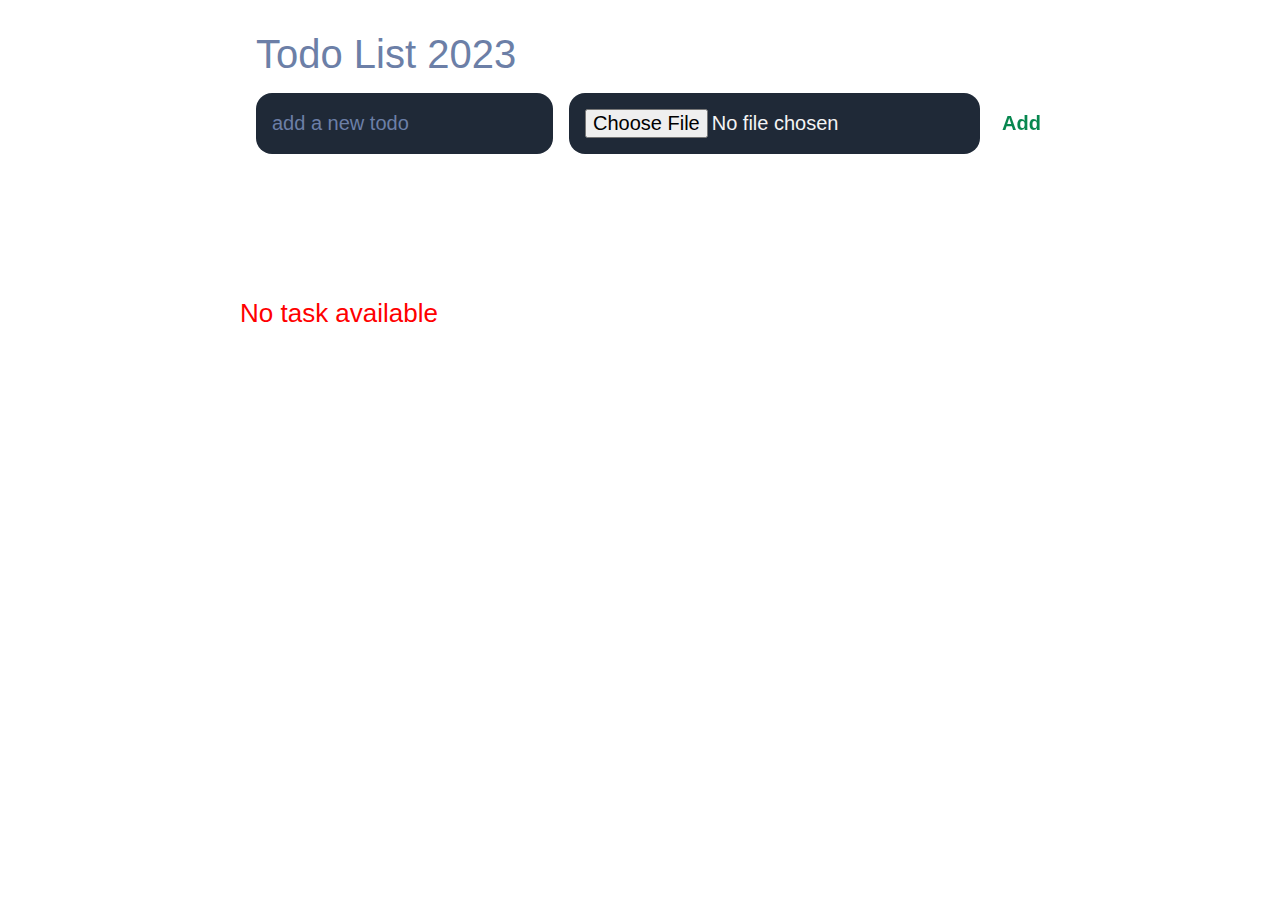
<file: Js-todo-Learn/index.html>
<!DOCTYPE html>
<html lang="en">

<head>
    <meta charset="UTF-8">
    <meta http-equiv="X-UA-Compatible" content="IE=edge">
    <meta name="viewport" content="width=device-width, initial-scale=1.0">
    <title>Task List 2023</title>
    <link rel="stylesheet" href="main.css" />
</head>

<body>
    <header>
        <h1>Todo List 2023</h1>
        <form id="todo-form">
            <input id="todo-input" type="text" placeholder="add a new todo"/>
            <input id="image-input" type="file" accept="image/*" placeholder="add an image"/>
            <button id="todo-submit" type="submit">Add</button>
        </form>
    </header>
    <main>
        <div id="todos" class="todo-list">
           <!--The todo task will show here-->


<!--            
           <div className="todo">
            <div className="text">paragraph(text)</div>
            <div className="actionDiv">
              <button className="edit"></button>
              <button className="delete"></button>
            </div>
            <img className="image" />
          </div>;


          <div className="todo">
            <div className="text">paragraph(text)</div>
            <div className="actionDiv">
              <button className="edit"></button>
              <button className="delete"></button>
            </div>
            <img className="image" />
          </div>; -->

         

        </div>
        <button class="removeAll">Remove All</button>
        <p class="notask">No task available</p>
    </main>

    <script src="localimageReset.js"></script>


    <!-- // final todo with local image is   localimageReset.j -->
</body>

</html>
</file>
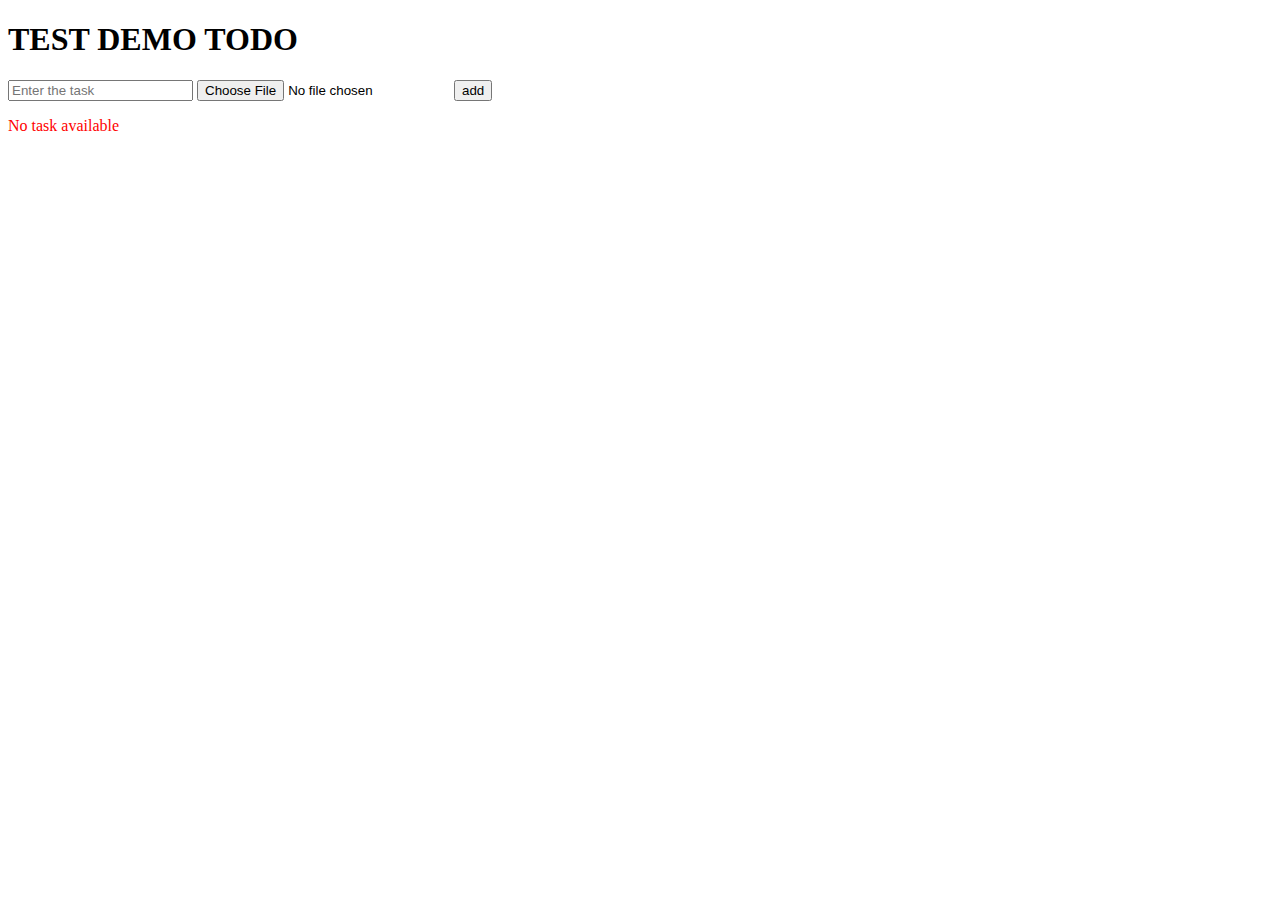
<file: Js-todo-Learn/new.html>
<!DOCTYPE html>
<html lang="en">

<head>
    <meta charset="UTF-8">
    <meta http-equiv="X-UA-Compatible" content="IE=edge">
    <meta name="viewport" content="width=device-width, initial-scale=1.0">
    <title>TEST DEMO DOM </title>
    <link rel="stylesheet" href="rpcss.css" />

</head>
<body>
    <div>
        <h1 class="heading">TEST DEMO TODO</h1>
        <form id="todo-form" >
            <input  id="todo-input" placeholder="Enter the task" /> 
            <!-- explore more about the file input and input properties  -->
            <input id="image-input" type="file" accept="image/*" placeholder="insert an image"/>
            <button>add</button>          
        </form>

        <!-- all todos are showing here  -->
        <div id="todos">  

            <!-- <div class="singleTodo">
                <div class="todoContent">Todo text 1 </div>
                <img src="todo-image-1.jpg" class="image"/>  
                <div class="actionDiv">
                    <button class="edit">Edit </button>
                    <button class="delete">Delete</button>
                </div>
            </div>

            <div class="singleTodo">
                <div class="todoText">Todo text 2 </div> ....1
                <img src="toso-image-2" class="image"/>....2
                <div class="actionDiv">....3
                    <button class="edit">Edit </button>
                    <button class="delete">Delete</button>
                </div>
            </div> -->



             <!-- The first element will only target when i write document.querySelector(".new") or ("#new") , but when i write document.querySelectorAll(".new") or ("#new") then all the  element of this class will target -->
            <!-- <p class="new "></p>  
           <p class="new "></p>
           <p class="new "></p>
           <p class="new "></p>
           <p class="new "></p>
           <p class="new "></p> -->


          
        </div>

        <button class="removeAll">Remove All</button>
        <p class="notodo">No task available</p>
    </div>
<script src="rpscript.js" ></script>
</body>
</html>
</file>
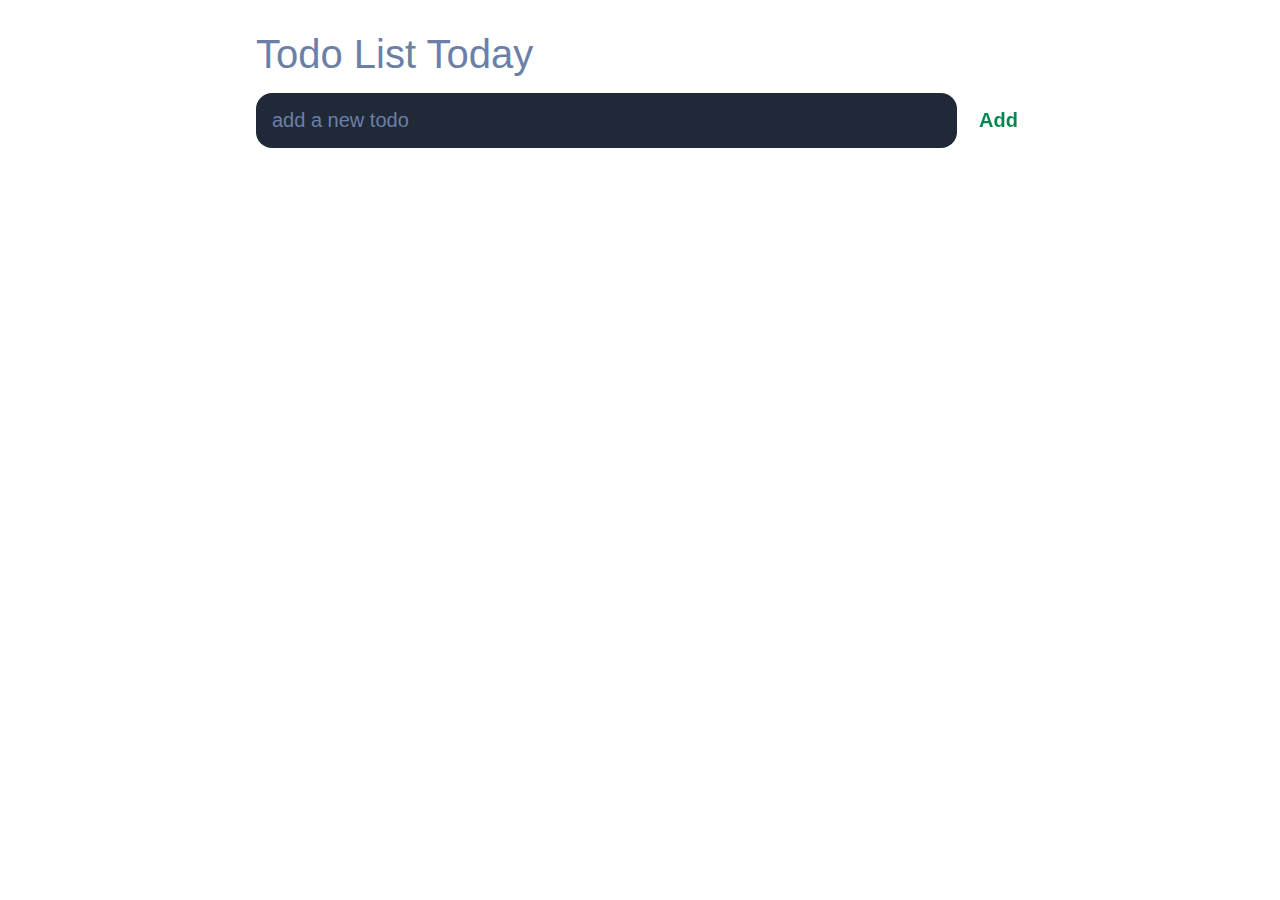
<file: Js-todo-Learn/.vscode/practice/practicetodo.html>
<!DOCTYPE html>
<html lang="en">

<head>
    <meta charset="UTF-8">
    <meta http-equiv="X-UA-Compatible" content="IE=edge">
    <meta name="viewport" content="width=device-width, initial-scale=1.0">
    <title>Prcatice Todo List</title>
    <link rel="stylesheet" href="practicecs.css" />
</head>

<body>
    <header>
        <h1>Todo List  Today</h1>
        <form id="todo-form">
            <input id="todo-input" type="text" placeholder="add a new todo"/>
            <button id="todo-submit" type="submit">Add</button>
        </form>
    </header>
    <main>
        <div id="todos" class="todo-list">

                <div>jhvjwqjfgef</div>
            

        </div>
    </main>
    <script src="practicejss.js"></script>
</body>

</html>
</file>
<file: Js-todo-Learn/main.css>
:root {
    --dark: #ffffff;
    --darker: #1F2937;
    --darkest: #111827;
    --grey: #6c7fa7;
    --pink: #d25014;
    --purple: #07874f;
    --light: rgb(244, 244, 244);
}

* {
    margin: 0;
    box-sizing: border-box;
    font-family: "Fira sans", sans-serif;
}

body {
    display: flex;
    flex-direction: column;
    min-height: 100vh;
    color: #FFF;
    background-color: var(--dark);
}

header {
    padding: 2rem 1rem;
    max-width: 800px;
    width: 100%;
    margin: 0 auto;
}

header h1 {
    font-size: 2.5rem;
    font-weight: 300;
    color: var(--grey);
    margin-bottom: 1rem;
}

#todo-form {
    display: flex;
    ;
}

input,
button {
    appearance: none;
    border: none;
    outline: none;
    background: none;
}

#todo-input {
    flex: 1 1 0%;
    background-color: var(--darker);
    padding: 1rem;
    border-radius: 1rem;
    margin-right: 1rem;
    color: var(--light);
    font-size: 1.25rem;
}

#image-input {
    flex: 1 1 0%;
    background-color: var(--darker);
    padding: 1rem;
    border-radius: 1rem;
    margin-right: 1rem;
    color: var(--light);
    font-size: 1.25rem;
}

/* #todo-input::placeholder {
    color: var(--grey);
} */

#todo-input::placeholder,
#image-input::placeholder {
    color: var(--grey);
}

#todo-submit {
    color: var(--pink);
    font-size: 1.25rem;
    font-weight: 700;
    background-color: var(--purple); /* Change this to the desired color */
    -webkit-background-clip: text;
    -webkit-text-fill-color: transparent;
    cursor: pointer;
    transition: 0.4s;
}

#todo-submit:hover {
    opacity: 0.8;
}

#todo-submit:active {
    opacity: 0.6;
}

main {
    flex: 1 1 0%;
    max-width: 800px;
    width: 100%;
    margin: 0 auto;
}

.todo-list {
    padding: 1rem;
}

.todo-list h2 {
    font-size: 1.5rem;
    font-weight: 300;
    color: var(--grey);
    margin-bottom: 1rem;
}

#todos .todo {
    display: flex;
    justify-content: space-between;
    background-color: var(--darkest);
    padding: 1rem;
    border-radius: 1rem;
    margin-bottom: 1rem;
}

.todo .content {
    flex: 1 1 0%;
}

.todo .content .text {
    color: var(--pink);
    font-size: 1.125rem;
    width: 100%;
    display: block;
    transition: 0.4s;
}

.todo .text:not(:read-only) {
    color: rgb(236, 196, 121);
}

.todo .actions button {
    cursor: pointer;
    margin: 0 0.5rem;
    font-size: 1.125rem;
    font-weight: 700;
    text-transform: uppercase;
    transition: 0.4s;
}

.todo .actions button:hover {
    opacity: 0.8;   
}

.todo .editing .text {
    color: rgb(124, 224, 211);
    text-underline-offset: var(--pink); /* Change text color when editing */
}

.todo .actions .edit {
    color: rgb(200, 230, 69);
}

.todo .actions .save {
    color: rgb(76, 211, 132);
}

.todo .actions .delete {
    color: crimson;
}

.todo .image {
    max-width: 30%;
    height: 50px;
    margin-top: 10px; /* Adjust as needed */
    border-radius: 0.4rem; /* Add border-radius for the image */
}

.removeAll {
    background-color: red;
    padding: 15px;
    font-size: 20px;
    color: #fff;
    border-radius: 13px;
    position: absolute;
    bottom: 10%;
    right: 50%;
    transition: 0.3s;
    cursor: pointer;
    font-weight: 600;
    display: none;
}

.removeAll:hover {
    background-color: rgb(202, 31, 31);
}

.notask {
    color: red;
    font-size: 26px;
    margin-top: 5rem;
    font-weight: 500;
}

.btnn {
    background-color: green;
    border-radius: 15px;
    display: grid;
    color: #0ad40a;
    padding: 0 7px;
}
</file>
<file: Js-todo-Learn/rpcss.css>
.singleTodo {
    color: blue;
    margin: 12px;
}
.todoText{
    margin: 4px;

}
.actionDiv {
    display: flex;

}
.edit {
 
}
.delete {

}

.removeAll{
    margin-top: 15px;
    color: white;
    background-color: red;
    border: 1px solid black;
    border-radius: 6px;
    padding: 7px;
}


.notodo {
    color: red;
    font-size: medium;
}
.editing {
    color: green;
    
}
.image {
    height: 100px;
    width: 200px;
}
</file>
<file: Js-todo-Learn/.vscode/practice/practicecs.css>
:root {
    --dark: #ffffff;
    --darker: #1F2937;
    --darkest: #111827;
    --grey: #6c7fa7;
    --pink: #d25014;
    --purple: #07874f;
    --light: rgb(244, 244, 244);
}

* {
    margin: 0;
    box-sizing: border-box;
    font-family: "Fira sans", sans-serif;
}

body {
    display: flex;
    flex-direction: column;
    min-height: 100vh;
    color: #FFF;
    background-color: var(--dark);
}

header {
    padding: 2rem 1rem;
    max-width: 800px;
    width: 100%;
    margin: 0 auto;
}

header h1 {
    font-size: 2.5rem;
    font-weight: 300;
    color: var(--grey);
    margin-bottom: 1rem;
}

#todo-form {
    display: flex;
    ;
}

input,
button {
    appearance: none;
    border: none;
    outline: none;
    background: none;
}

#todo-input {
    flex: 1 1 0%;
    background-color: var(--darker);
    padding: 1rem;
    border-radius: 1rem;
    margin-right: 1rem;
    color: var(--light);
    font-size: 1.25rem;
}

#image-input {
    flex: 1 1 0%;
    background-color: var(--darker);
    padding: 1rem;
    border-radius: 1rem;
    margin-right: 1rem;
    color: var(--light);
    font-size: 1.25rem;
}

/* #todo-input::placeholder {
    color: var(--grey);
} */

#todo-input::placeholder,
#image-input::placeholder {
    color: var(--grey);
}

#todo-submit {
    color: var(--pink);
    font-size: 1.25rem;
    font-weight: 700;
    background-color: var(--purple); /* Change this to the desired color */
    -webkit-background-clip: text;
    -webkit-text-fill-color: transparent;
    cursor: pointer;
    transition: 0.4s;
}

#todo-submit:hover {
    opacity: 0.8;
}

#todo-submit:active {
    opacity: 0.6;
}

main {
    flex: 1 1 0%;
    max-width: 800px;
    width: 100%;
    margin: 0 auto;
}

.todo-list {
    padding: 1rem;
}

.todo-list h2 {
    font-size: 1.5rem;
    font-weight: 300;
    color: var(--grey);
    margin-bottom: 1rem;
}

#todos .todo {
    display: flex;
    justify-content: space-between;
    background-color: var(--darkest);
    padding: 1rem;
    border-radius: 1rem;
    margin-bottom: 1rem;
}

.todo .content {
    flex: 1 1 0%;
}

.todo .content .text {
    color: var(--pink);
    font-size: 1.125rem;
    width: 100%;
    display: block;
    transition: 0.4s;
}

.todo .text:not(:read-only) {
    color: rgb(236, 196, 121);
}

.todo .actions button {
    cursor: pointer;
    margin: 0 0.5rem;
    font-size: 1.125rem;
    font-weight: 700;
    text-transform: uppercase;
    transition: 0.4s;
}

.todo .actions button:hover {
    opacity: 0.8;   
}

.todo .editing .text {
    color: rgb(124, 224, 211);
    text-underline-offset: var(--pink); /* Change text color when editing */
}

.todo .actions .edit {
    color: rgb(200, 230, 69);
}

.todo .actions .save {
    color: rgb(76, 211, 132);
}

.todo .actions .delete {
    color: crimson;
}

.todo .image {
    max-width: 30%;
    height: 50px;
    margin-top: 10px; /* Adjust as needed */
    border-radius: 0.4rem; /* Add border-radius for the image */
}

.removeAll {
    background-color: red;
    padding: 15px;
    font-size: 20px;
    color: #fff;
    border-radius: 13px;
    position: absolute;
    bottom: 10%;
    right: 50%;
    transition: 0.3s;
    cursor: pointer;
    font-weight: 600;
    display: none;
}

.removeAll:hover {
    background-color: rgb(202, 31, 31);
}

.notask {
    color: red;
    font-size: 26px;
    margin-top: 5rem;
    font-weight: 500;
}

.btnn {
    background-color: green;
    border-radius: 15px;
    display: grid;
    color: #0ad40a;
    padding: 0 7px;
}
</file>
